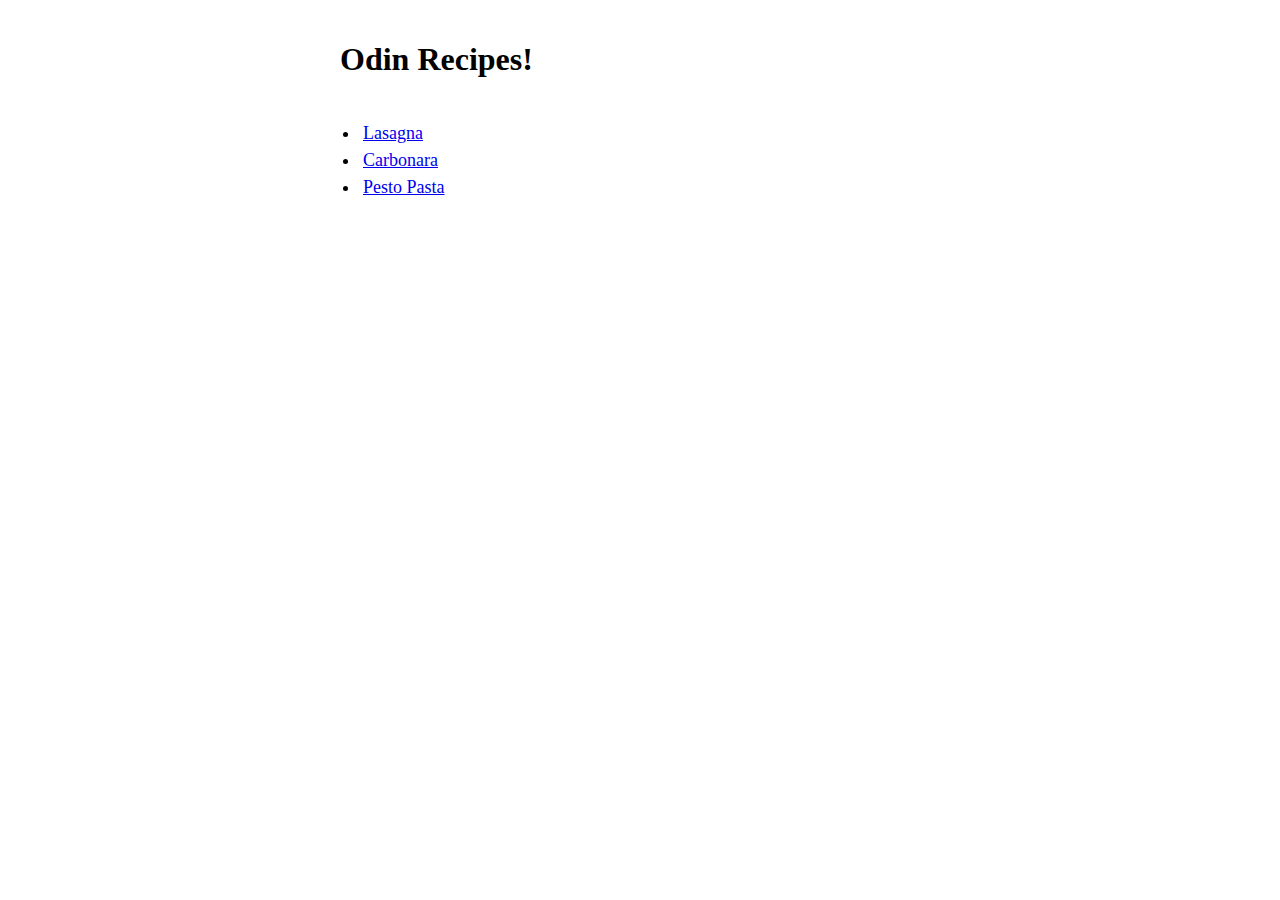
<file: index.html>
<!DOCTYPE html>
<html lang="en">
<head>
    <meta charset="UTF-8">
    <meta name="viewport" content="width=device-width, initial-scale=1.0">
    <title>Odin Recipes</title>
    <link rel="stylesheet" href="style.css">
</head>
<body>
    <div class="container">
        <h1>Odin Recipes!</h1>
        <ul class="container">
            <li class="spaced-list"><a href="recipes/lasagna.html">Lasagna</a></li>
            <li class="spaced-list"><a href="recipes/carbonara.html">Carbonara</a></li>
            <li class="spaced-list"><a href="recipes/pestopasta.html">Pesto Pasta</a></li>
        </ul>
    </div>
</body>
</html>
</file>
<file: style.css>
body {
    font-family: Georgia, 'Times New Roman', Times, serif;
}

img {
    display: block;
    margin-left: auto;
    margin-right: auto;
    width: 100%;
  }

h1 {
    font-weight: bold;
    font-family: Georgia, 'Times New Roman', Times, serif;
    padding: 20px;
}

.spaced-list {
    font-size: large;
    padding: 3px;
}

.container {
    max-width: 50vw;
    margin: auto;
    /* border: 3px solid green; */
}

.list-bg {
    background-color: gainsboro;
    padding: 10px;
    list-style-position: inside;
}

.powder-bg {
    background-color: powderblue;
    padding: 10px;
    list-style-position: inside;
}
</file>
